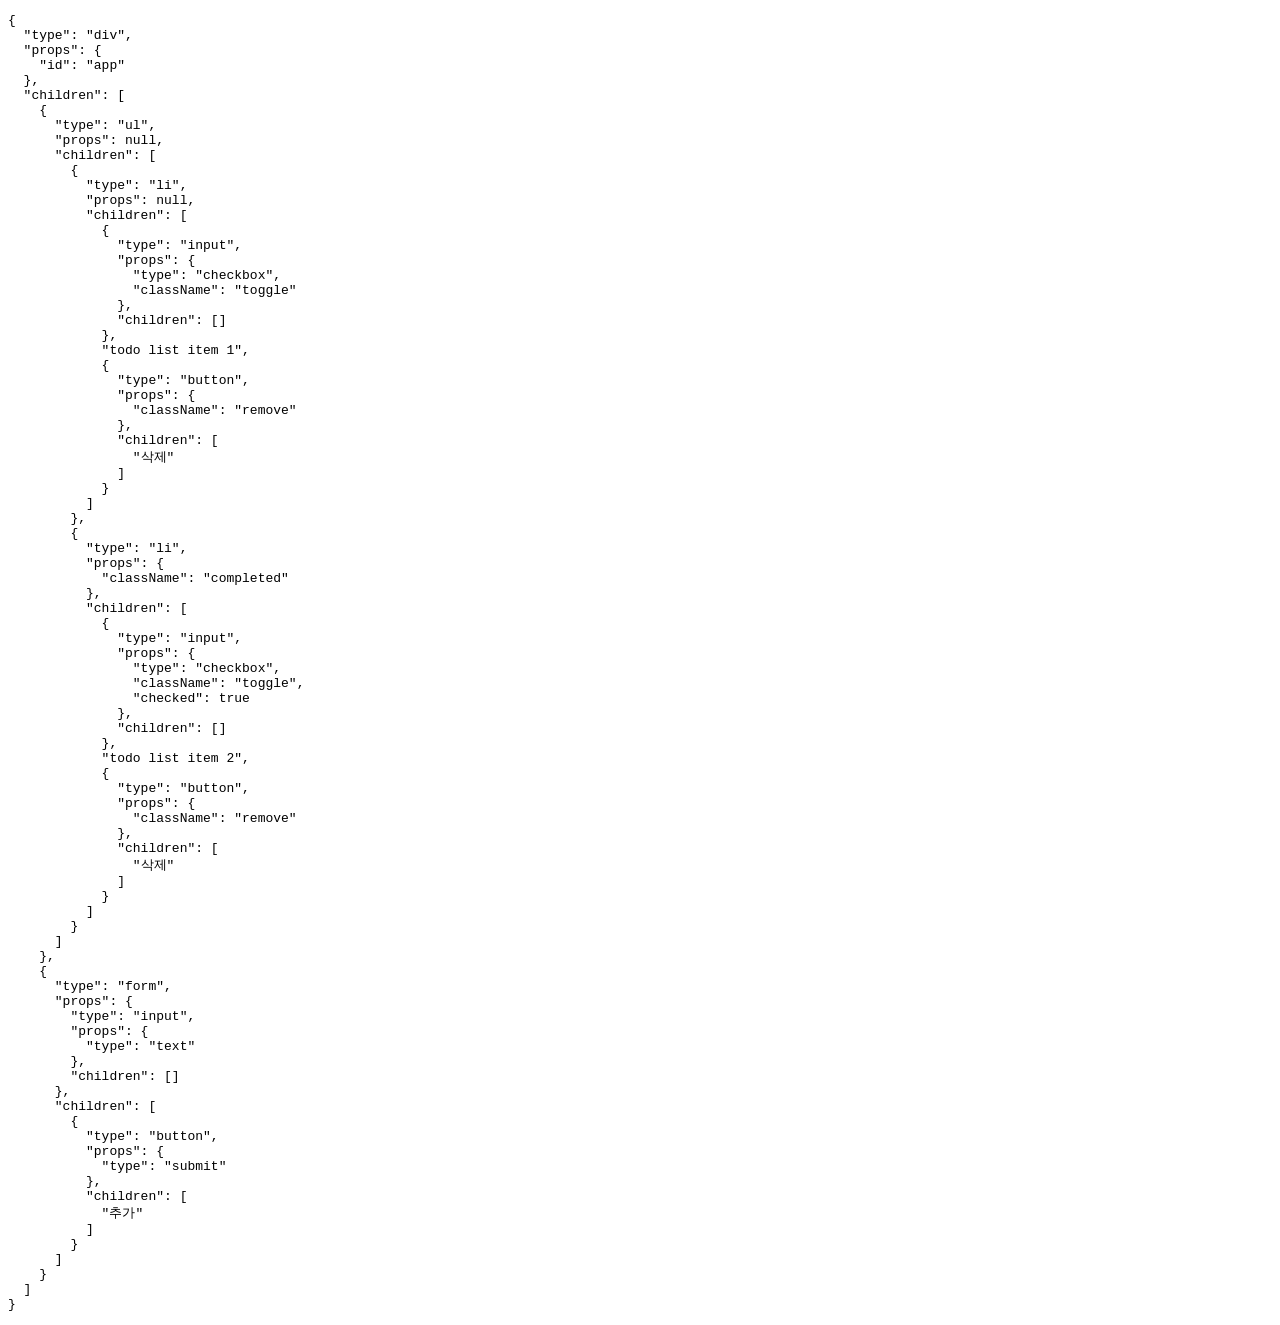
<file: VanillaVertualDom/index.html>
<!DOCTYPE html>
<html lang="en">
  <head>
    <meta charset="UTF-8" />
    <meta
      name="viewport"
      content="width=device-width, user-scalable=no, initial-scale=1.0, maximum-scale=1.0, minimum-scale=1.0"
    />
    <meta http-equiv="X-UA-Compatible" content="ie=edge" />
    <title>가상돔 구성하기</title>
  </head>
  <body>
    <div id="root"></div>
    <script>
      function h(type, props, ...children) {
        return { type, props, children };
      }

      const vm = h(
        "div",
        { id: "app" },
        h(
          "ul",
          null,
          h(
            "li",
            null,
            h("input", { type: "checkbox", className: "toggle" }),
            "todo list item 1",
            h("button", { className: "remove" }, "삭제")
          ),
          h(
            "li",
            { className: "completed" },
            h("input", {
              type: "checkbox",
              className: "toggle",
              checked: true,
            }),
            "todo list item 2",
            h("button", { className: "remove" }, "삭제")
          )
        ),
        h(
          "form",
          h("input", { type: "text" }),
          h("button", { type: "submit" }, "추가")
        )
      );

      const $root = document.body.querySelector("#root");

      $root.innerHTML = `
  <pre>${JSON.stringify(vm, null, 2)}</pre>
`;
    </script>
  </body>
</html>
</file>
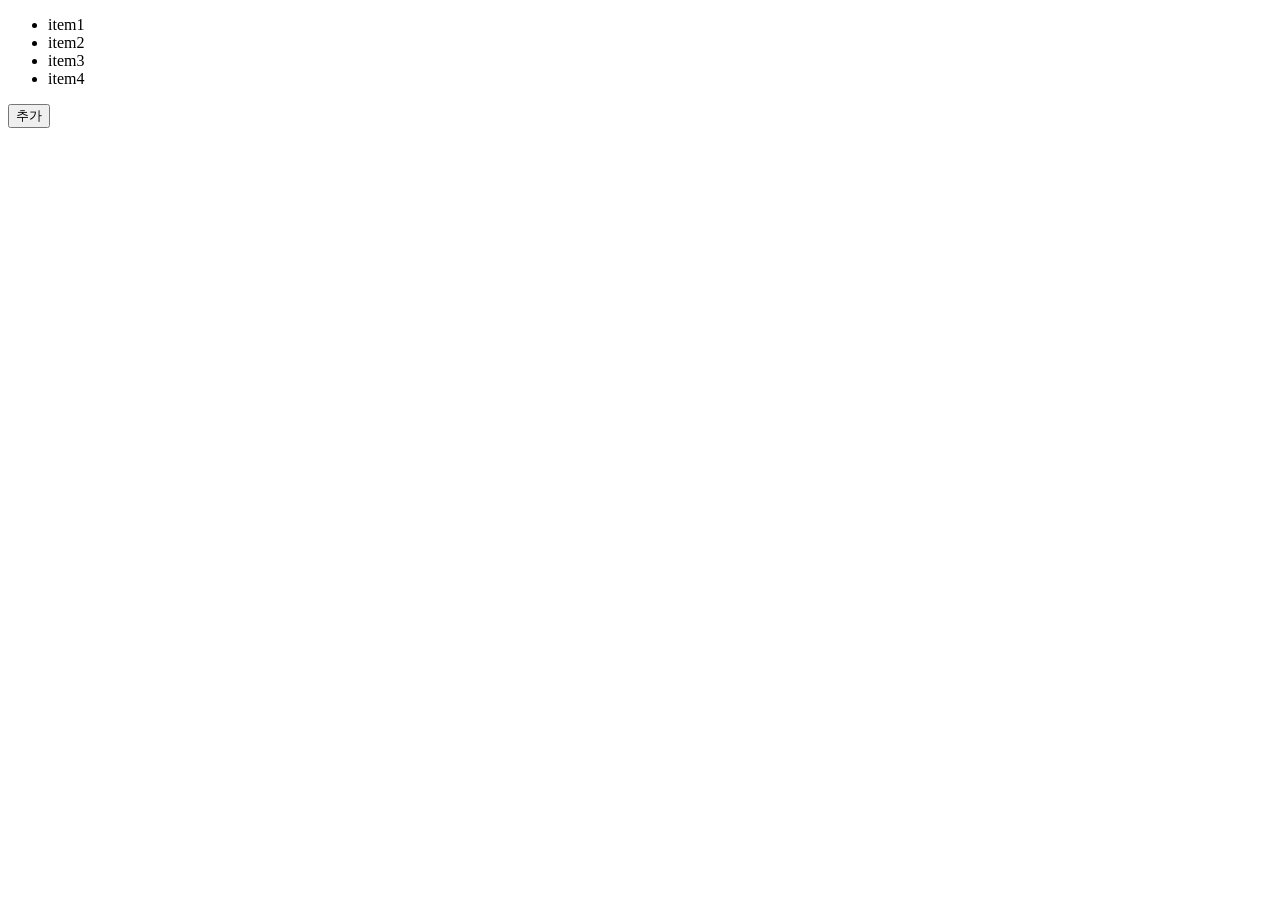
<file: component.html>
<!DOCTYPE html>
<html>
  <head>
    <meta charset="UTF-8" />
    <meta http-equiv="X-UA-Compatible" content="IE=Edge" />
    <meta name="viewport" content="device=device-width, initial-scale=1.0" />
  </head>
  <body>
    <div id="app"></div>
    <script async>
      const $app = document.querySelector("#app");

      let state = {
        items: ["item1", "item2", "item3", "item4"],
      };
      const setState = (newState) => {
        state = { ...state, ...newState };
        render();
      };
      const render = () => {
        const { items } = state;
        const word = `item${items.length + 1}`;
        $app.innerHTML = `
        <ul>
          ${items.map((item) => `<li>${item}</li>`).join("")}
        </ul>
        <button id="append">추가</button>
        `;

        document.querySelector("#append").addEventListener("click", () => {
          setState({ items: [...items, word] });
        });
      };

      render();
    </script>
  </body>
</html>
</file>
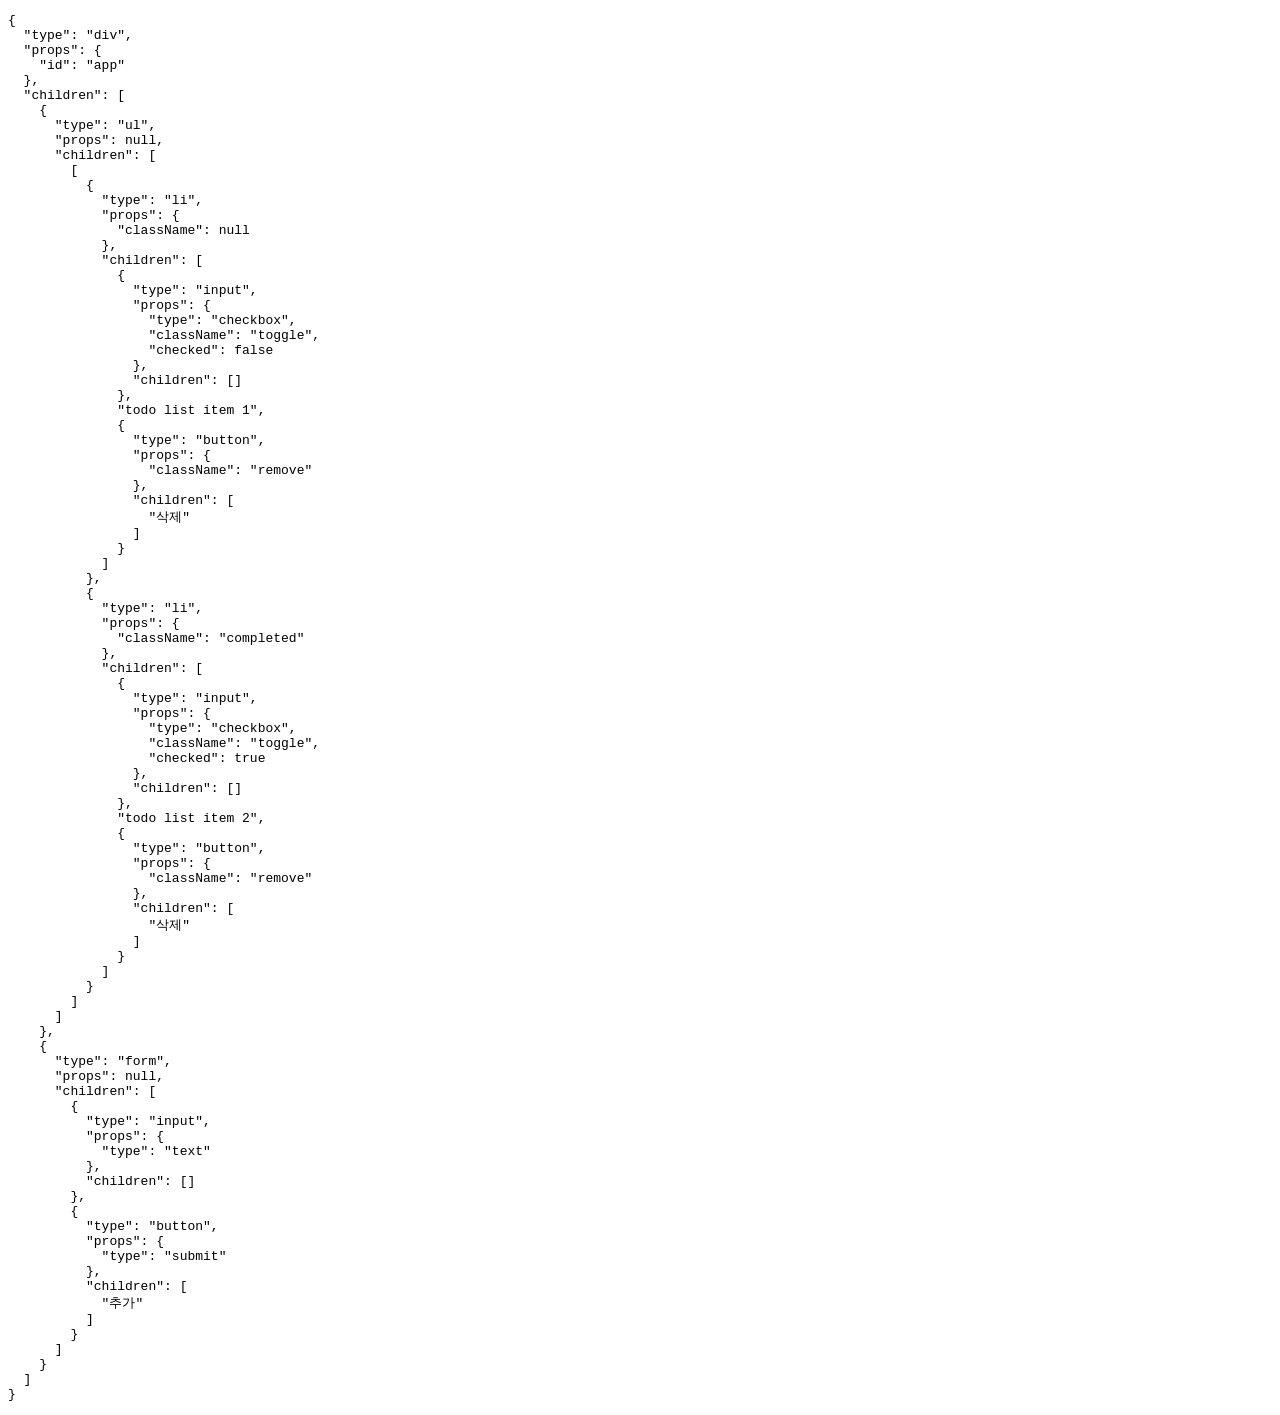
<file: VanillaVertualDom/index3.html>
<!DOCTYPE html>
<html lang="en">
  <head>
    <meta charset="UTF-8" />
    <meta
      name="viewport"
      content="width=device-width, user-scalable=no, initial-scale=1.0, maximum-scale=1.0, minimum-scale=1.0"
    />
    <meta http-equiv="X-UA-Compatible" content="ie=edge" />
    <title>가상돔 구성하기</title>
  </head>
  <body>
    <div id="root"></div>
    <script>
      function h(type, props) {
        for (
          var _len = arguments.length,
            children = new Array(_len > 2 ? _len - 2 : 0),
            _key = 2;
          _key < _len;
          _key++
        ) {
          children[_key - 2] = arguments[_key];
        }

        return {
          type: type,
          props: props,
          children: children,
        };
      }

      var state = [
        {
          id: 1,
          completed: false,
          content: "todo list item 1",
        },
        {
          id: 2,
          completed: true,
          content: "todo list item 2",
        },
      ];
      var vm = h(
        "div",
        {
          id: "app",
        },
        h(
          "ul",
          null,
          state.map(function (_ref) {
            var completed = _ref.completed,
              content = _ref.content;
            return h(
              "li",
              {
                className: completed ? "completed" : null,
              },
              h("input", {
                type: "checkbox",
                className: "toggle",
                checked: completed,
              }),
              content,
              h(
                "button",
                {
                  className: "remove",
                },
                "\uC0AD\uC81C"
              )
            );
          })
        ),
        h(
          "form",
          null,
          h("input", {
            type: "text",
          }),
          h(
            "button",
            {
              type: "submit",
            },
            "\uCD94\uAC00"
          )
        )
      );
      var $root = document.body.querySelector("#root");
      $root.innerHTML = "\n  <pre>".concat(
        JSON.stringify(vm, null, 2),
        "</pre>\n"
      );
    </script>
  </body>
</html>
</file>
